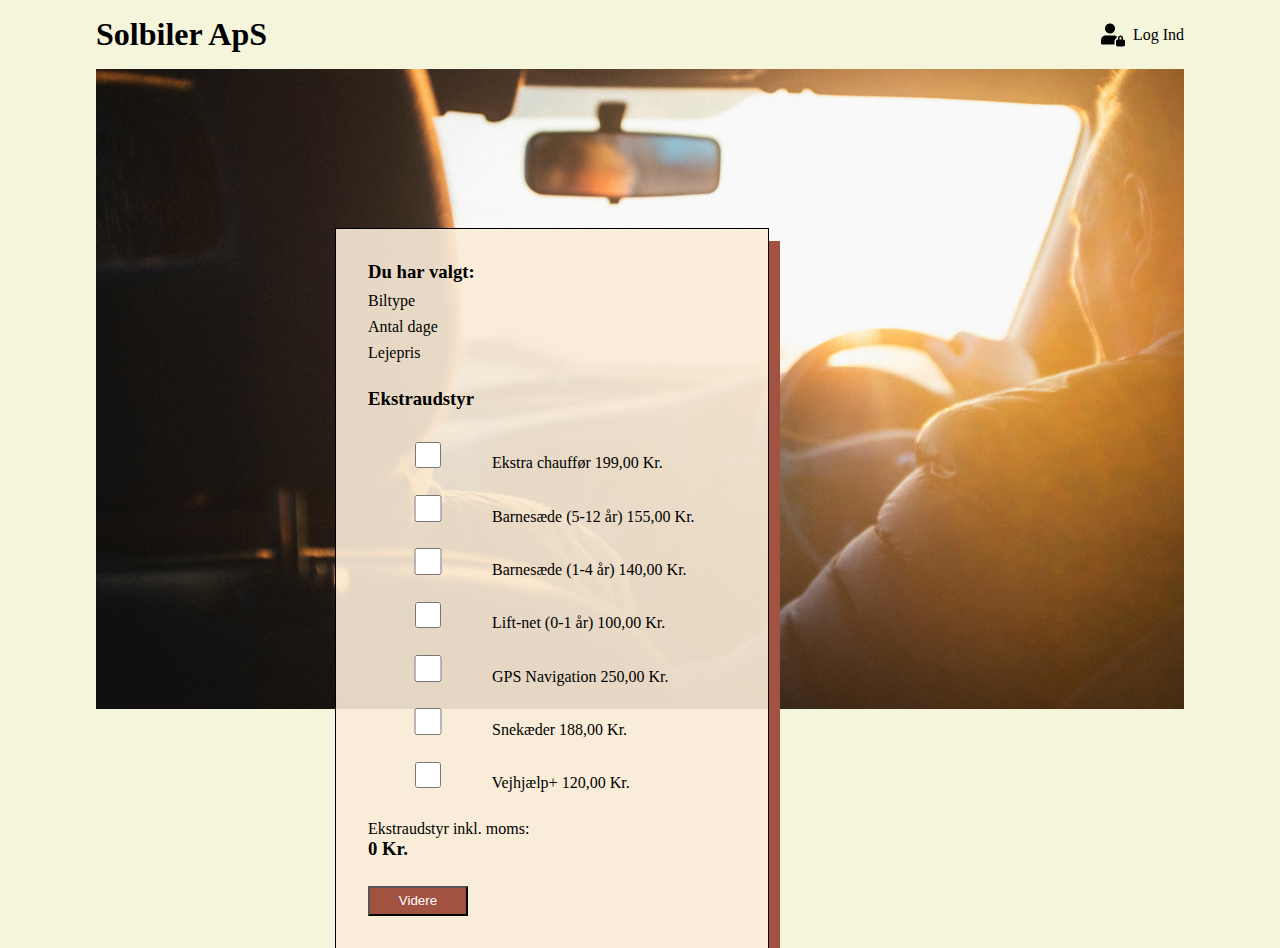
<file: ekstra.html>
<!DOCTYPE html>
<html lang="da">
<head>
    <meta charset="UTF-8">
    <meta http-equiv="X-UA-Compatible" content="IE=edge">
    <meta name="viewport" content="width=device-width, initial-scale=1.0">
    <link rel="stylesheet" href="css/styles.css">
    <link rel="stylesheet" href="css/underside.css">
    <title>Lej en bil | Solbiler ApS</title>
</head>
<body>
    <div class="wrapper">
        <header>
            <div class="logo">
                <a href="index.html"><h1>Solbiler ApS</h1></a>
            </div>
            <div class="login">
                <img src="img/user.svg" alt="Login Ikon">
                <a href="#">Log Ind</a>
            </div>
        </header>
        <main>
            <div class="sum-boks">
                <div class="leje-detaljer">
                    <h3>Du har valgt:</h3>
                    <dl>
                        <dt>Biltype</dt>
                        <dd class="leje-bil"></dd>
                        <dt>Antal dage</dt>
                        <dd class="leje-dage"></dd>
                        <dt>Lejepris</dt>
                        <dd class="leje-pris"></dd>
                    </dl>
                </div>
                <br>
                <h3>Ekstraudstyr</h3>
                <br>
            <form action="kunde.html">
                <label>
                    <input type="checkbox" name="ekstras" value="199">
                    Ekstra chauffør 199,00 Kr.
                </label>
                <label>
                    <input type="checkbox" name="ekstras" value="155">
                    Barnesæde (5-12 år) 155,00 Kr.
                </label>
                <label>
                    <input type="checkbox" name="ekstras" value="140">
                    Barnesæde (1-4 år) 140,00 Kr.
                </label>
                <label>
                    <input type="checkbox" name="ekstras" value="100">
                    Lift-net (0-1 år) 100,00 Kr.
                </label>
                <label>
                    <input type="checkbox" name="ekstras" value="250">
                    GPS Navigation 250,00 Kr.
                </label>
                <label>
                    <input type="checkbox" name="ekstras" value="188">
                    Snekæder 188,00 Kr.
                </label>
                <label>
                    <input type="checkbox" name="ekstras" value="120">
                    Vejhjælp+ 120,00 Kr.
                </label>
           
                <br>
                <p>
                    Ekstraudstyr inkl. moms:
                    <h3>
                        <span class="ialt">0</span> Kr.
                    </h3>
                </p>
           
                <button type="submit" class="button">Videre</button>
            </form>
            </div>
        </main>
    </div>
    <script src="js/ekstra.js"></script>
</body>
</html>
</file>
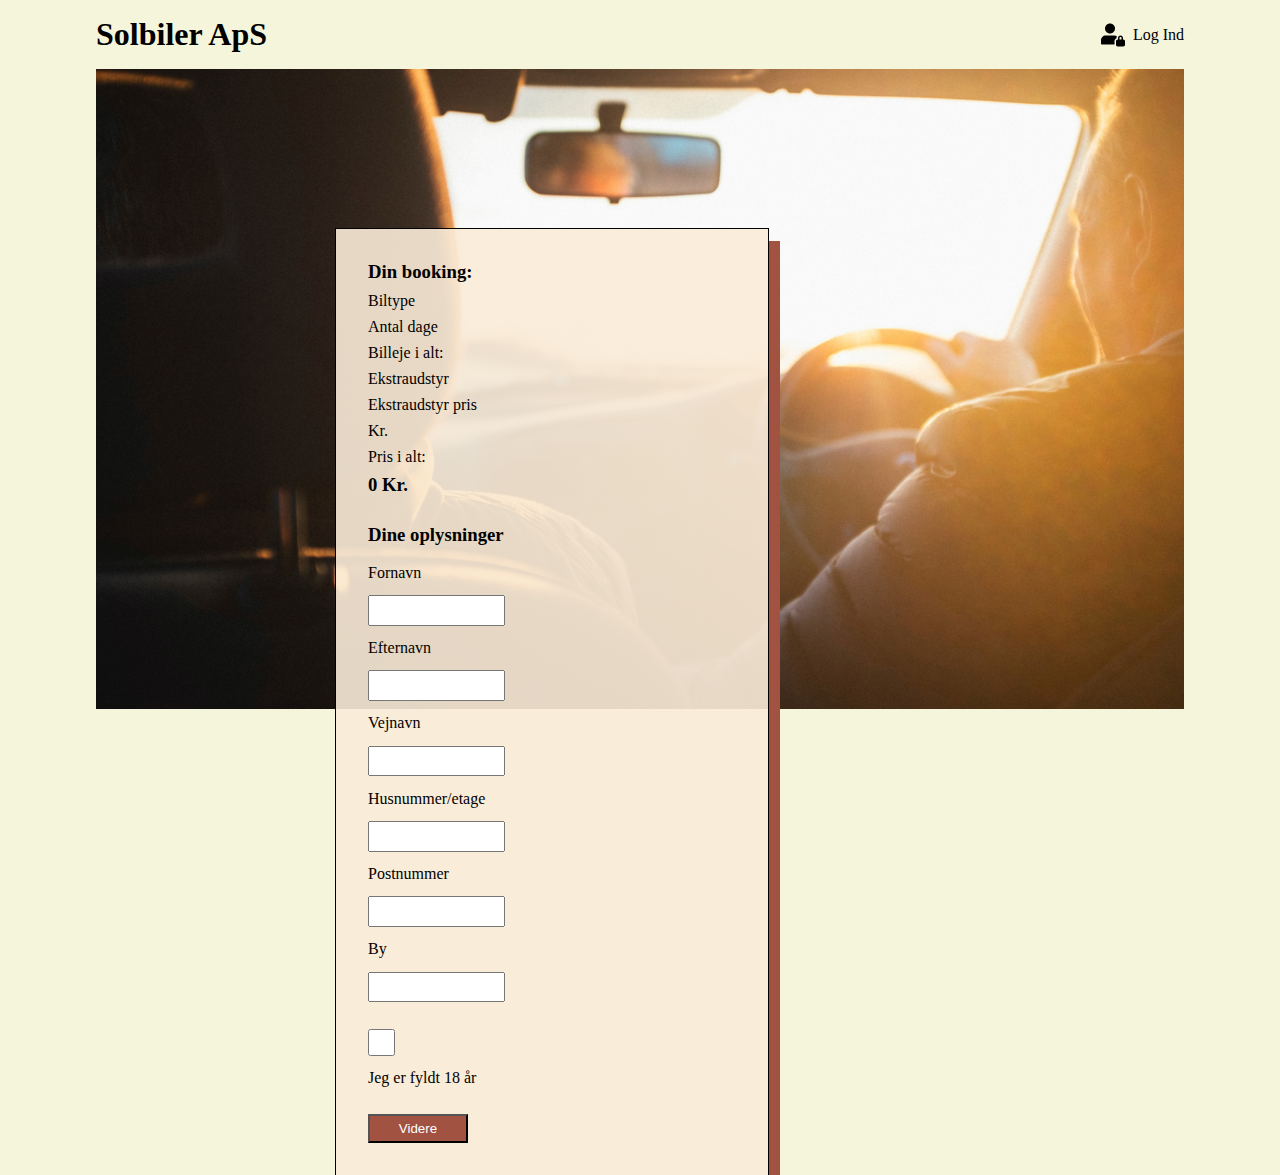
<file: kunde.html>
<!DOCTYPE html>
<html lang="da">
<head>
    <meta charset="UTF-8">
    <meta http-equiv="X-UA-Compatible" content="IE=edge">
    <meta name="viewport" content="width=device-width, initial-scale=1.0">
    <link rel="stylesheet" href="css/styles.css">
    <link rel="stylesheet" href="css/underside.css">
    <title>Lej en bil | Solbiler ApS</title>
</head>
<body>
    <div class="wrapper">
        <header>
            <div class="logo">
                <a href="index.html"><h1>Solbiler ApS</h1></a>
            </div>
            <div class="login">
                <img src="img/user.svg" alt="Login Ikon">
                <a href="#">Log Ind</a>
            </div>
        </header>
        <main>
            <div class="sum-boks">
                <div class="leje-detaljer">
                    <h3>Din booking:</h3>
                    <dl>
                        <dt>Biltype</dt>
                        <dd class="leje-bil"></dd>
                        <dt>Antal dage</dt>
                        <dd class="leje-dage"></dd>
                        <dt>Billeje i alt:</dt>
                        <dd class="leje-pris"></dd>
                        <dt>Ekstraudstyr</dt>
                        <dd class="ekstra-udstyr"></dd>
                        <dt>Ekstraudstyr pris</dt>
                        <dd><span class="ekstra-pris">0</span> Kr.</dd>
                        <dt>Pris i alt:</dt>
                        <dd><h3><span class="ialt">0</span> Kr.</h3></dd>
                    </dl>
                </div>
                <br>
                <h3>Dine oplysninger</h3>
                <br>
            <form action="kvittering.html">
                <label>
                    Fornavn <br>
                    <input type="input" name="fornavn" required>
                </label>
                <label>
                    Efternavn <br>
                    <input type="input" name="efternavn" required>
                </label>
                <label>
                    Vejnavn <br>
                    <input type="input" name="vejnavn" required>
                </label>
                <label>
                    Husnummer/etage <br>
                    <input type="input" name="husnummer" required>
                </label>
                <label>
                    Postnummer <br>
                    <input type="input" name="postnummer" required>
                </label>
                <label>
                    By <br>
                    <input type="input" name="by" required>
                </label>
                <label class="input">
                    <input type="checkbox" class="input" required>
                   <p>Jeg er fyldt 18 år</p>
                </label>

                <button type="submit" class="button">Videre</button>
            </form>
            </div>
        </main>
    </div>
    <script src="js/kunde.js"></script>
</body>
</html>
</file>
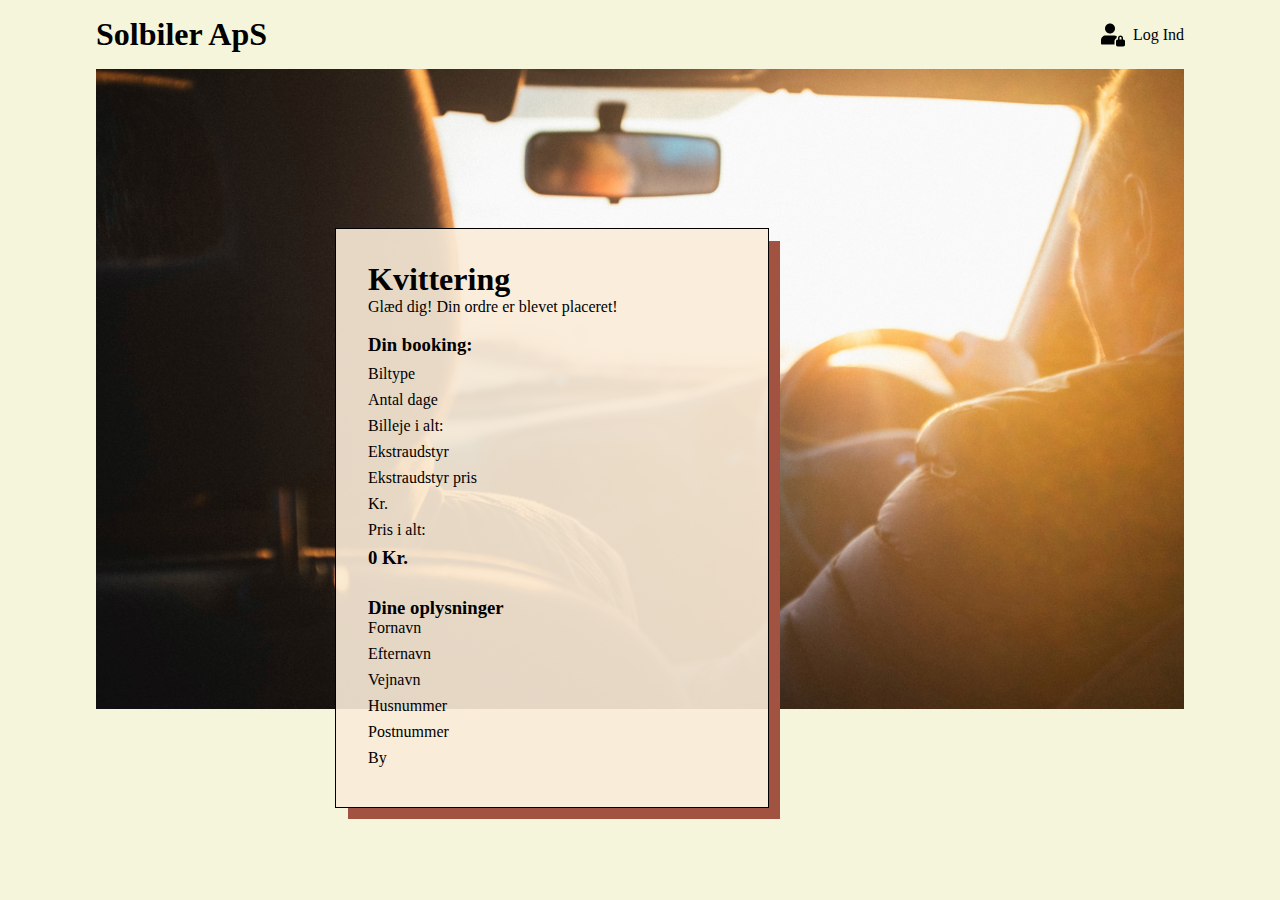
<file: kvittering.html>
<!DOCTYPE html>
<html lang="da">
<head>
    <meta charset="UTF-8">
    <meta http-equiv="X-UA-Compatible" content="IE=edge">
    <meta name="viewport" content="width=device-width, initial-scale=1.0">
    <link rel="stylesheet" href="css/styles.css">
    <link rel="stylesheet" href="css/underside.css">
    <title>Lej en bil | Solbiler ApS</title>
</head>
<body>
    <div class="wrapper">
        <header>
            <div class="logo">
                <a href="index.html"><h1>Solbiler ApS</h1></a>
            </div>
            <div class="login">
                <img src="img/user.svg" alt="Login Ikon">
                <a href="#">Log Ind</a>
            </div>
        </header>
        <main>
            <div class="sum-boks">
                <h1>Kvittering</h1>
                <p>Glæd dig! Din ordre er blevet placeret! <br> <br>
                <div class="leje-detaljer">
                    <h3>Din booking:</h3>
                    <dl>
                        <dt>Biltype</dt>
                        <dd class="leje-bil"></dd>
                        <dt>Antal dage</dt>
                        <dd class="leje-dage"></dd>
                        <dt>Billeje i alt:</dt>
                        <dd class="leje-pris"></dd>
                        <dt>Ekstraudstyr</dt>
                        <dd class="ekstra-udstyr"></dd>
                        <dt>Ekstraudstyr pris</dt>
                        <dd><span class="ekstra-pris">0</span> Kr.</dd>
                        <dt>Pris i alt:</dt>
                        <dd><h3><span class="ialt">0</span> Kr.</h3></dd>
                    </dl>
                </div>
                <br>
                <h3>Dine oplysninger</h3>
                <dl>
                    <dt>Fornavn</dt>
                    <dd class="fornavn"></dd>
                    <dt>Efternavn</dt>
                    <dd class="efternavn"></dd>
                    <dt>Vejnavn</dt>
                    <dd class="vejnavn"></dd>
                    <dt>Husnummer</dt>
                    <dd class="husnummer"></dd>
                    <dt>Postnummer</dt>
                    <dd class="postnummer"></dd>
                    <dt>By</dt>
                    <dd class="by"></dd>
                </dl>
            </div>
        </main>
    </div>
    <script src="js/kunde.js"></script>
    <script>
        document.querySelector(".fornavn").innerHTML = url.searchParams.get("fornavn")
        document.querySelector(".efternavn").innerHTML = url.searchParams.get("efternavn")
        document.querySelector(".vejnavn").innerHTML = url.searchParams.get("vejnavn")
        document.querySelector(".husnummer").innerHTML = url.searchParams.get("husnummer")
        document.querySelector(".postnummer").innerHTML = url.searchParams.get("postnummer")
        document.querySelector(".by").innerHTML = url.searchParams.get("by")
    </script>
</body>
</html>
</file>
<file: css/styles.css>
*{
    margin: 0;
    padding: 0;
}
a{
    text-decoration: none;
    color: black;
}
body{
    background-color: beige;
}
.wrapper{
    width: 85%;
    margin: 0 auto;
}
header{
    display: flex;
    justify-content: space-between;
    margin: 1em 0;
}
.logo{
    margin: auto 0;
}
.login{
    display: flex;
    align-items: center;
}
.login img{
    width: 1.5em;
    height: 1.5em;
    margin-right: .5em;
}
main{
    background-image: url("../img/roadtrip.jpg");
    background-size: cover;
    padding: 10em 15em;
    max-height: 20em;
    background-position: 25% 75%;
    display: flex;
}
input, select{
    width: 9em;
    height: 2em;
    margin-top: .5em;
    text-align: right;
    padding: 0 .5em;
}
select{
    width: 10.3em;
    height: 2.3em;
}
.find-bil{
    background-color:rgba(250, 235, 215, 0.904);
    max-width: 23em;
    outline: 1px solid black;
    padding: 2em 4em;
    height: 100%;
}
.find-bil h3{
    text-align: center;
    display: inline-block;
    width: 100%;
    padding: 1.5em 0;
}
.adskil-form{
    display: flex;
    justify-content: space-around;
    margin-bottom: 1.5em;
}
.input-label-style{
    display: flex;
    flex-direction: column;
}
.btn-container{
    text-align: center;
    padding: .5em 0 1.5em 0;
}
.book-knap{
    width: 8.2em;
    height: 2.5em;
    margin: 0 auto;
    text-align: center;
    padding-top: .2em;
}
.resultat{
    padding: 0 15em;
}
.bil-resultat{
    display: flex;
    margin: 1.5em 0;
    justify-content: space-between;
    box-shadow: 0 0 3px black;
    padding: 2.5em 5em;
    border-radius: 10px;
    background-color: rgba(250, 235, 215, 0.904);
}
.bil-img img{
    max-height: 130px;
    max-width: 200px;
}
.info-resultat p{
    line-height: 1.5;
}
.img-titel-container{
    display: flex;
}
button{
    width: 100px;
    height: 2.2em;
    margin-top: .5em;
    background-color: rgb(161 82 65);
    color: #ffffff;
    
}
.bil-resultat h3, .info-resultat,
.pris-booking-resultat, .bil-img,
.img-titel-container{
    margin: auto 0;
}
.bil-img{
    width: 35%;
}
.bil-resultat h3{
    width: 20%;
}
dl{
    width: 35%;
}
dd{
    margin: .5em 0;
}
.pris-booking-resultat{
    width: auto;
}
.pris-booking-resultat h3{
    text-align: center;
    margin-bottom: 1em;
}
.video-player{
    max-width: 750px;
    position: relative;
    overflow: hidden;
}

.video{
    width: 100%;
    display: flex;
}
audio{
    width: 23em;
    margin-top: 1em;
}
.book-btn{
    width: 3em;
    background-color: rgb(161 82 65);
    padding: .8em;
    border-radius: 4px;
    color: #ffffff;
}
.video-player{
    display: inline;
}
button{
    background-color: rgb(161 82 65);
}
.play-button{
    margin: auto 50%;
}
</file>
<file: css/underside.css>
main{
    background-image: url("../img/roadtrip.jpg");
    background-size: cover;
    padding: 10em 15em;
    max-height: 20em;
    background-position: 25% 75%;
}
.sum-boks{
    background-color:rgba(250, 235, 215, 0.904);
    max-width: 23em;
    outline: 1px solid black;
    padding: 2em;
    box-shadow: 12px 12px rgb(161 82 65);
    height: 100%;
    width: 30em;
}
.leje-detaljer h3{
    margin-bottom: .5em;
}
button{
    margin-top: 2em;
}
.checkbox h1{
    margin: 1em 0;
}
label{
    display: block;
}
input{
    margin: 1em 0;
}
.input input{
    width: 2em;
}
.kunde-navn{
}
.kunde-farve{
    color: rgb(161 82 65)
}
</file>
